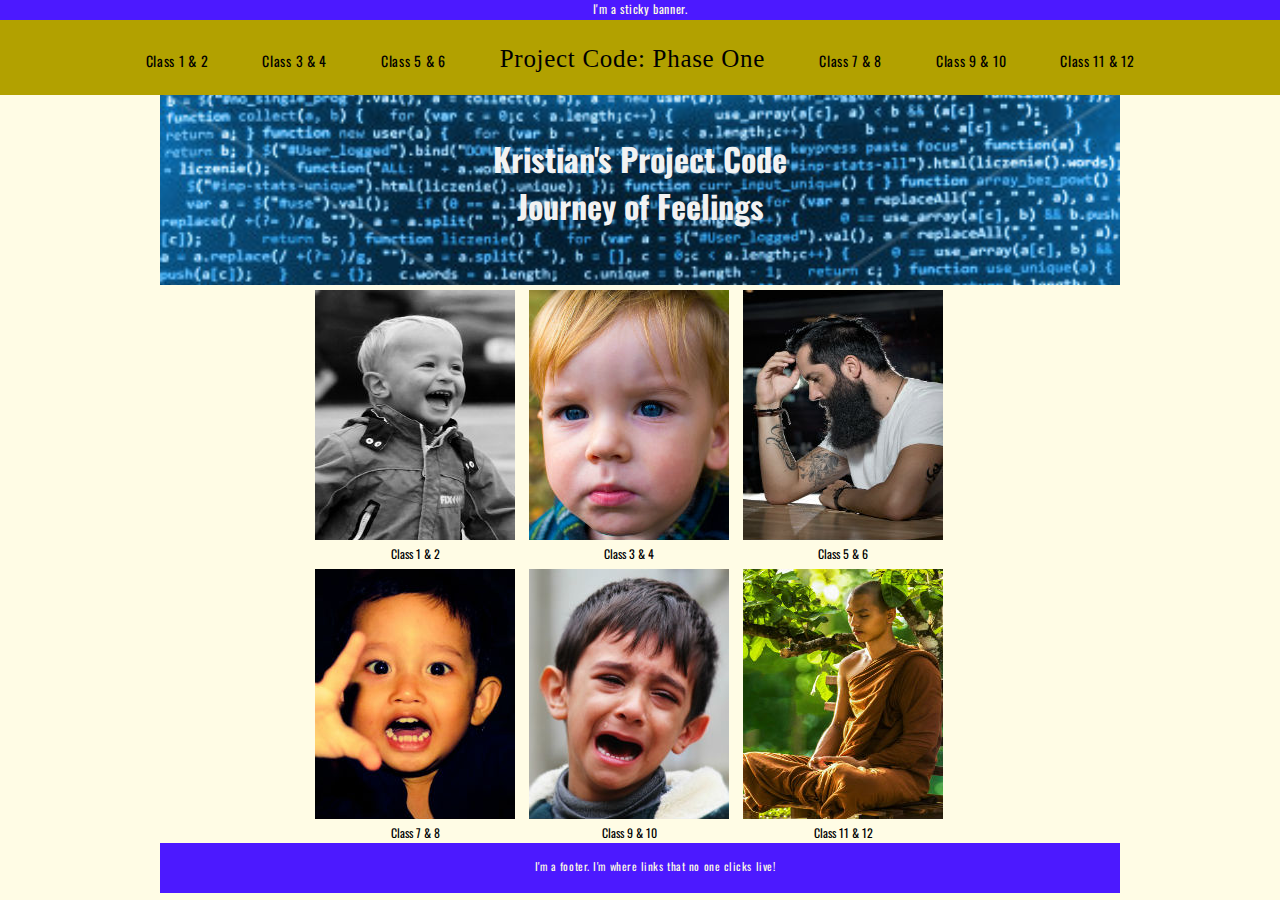
<file: index.html>
<!doctype html>
<html lang="en">
    <head>
        <title>Personal Project</title>
        <meta charset="utf-8">
        <link rel="stylesheet" type="text/css" href="css/styles.css">
        <style>
        @import url('https://fonts.googleapis.com/css?family=Oswald');
        </style>
    </head>
    <body>
        
        <!-- This is where the nav HTML starts -->

        <div class="pph">
            <p>I'm a sticky banner.</p>
        </div>
        
         <div class="nav">
            <ul class>
                <li> <a href="one.html">Class 1 & 2</a></li>
                <li> <a href="two.html">Class 3 & 4</a></li>
                <li> <a href="three.html">Class 5 & 6</a></li>
                <li class="logo"> <a href="index.html">Project Code: Phase One</a></li>
                <li> <a href="four.html">Class 7 & 8</a></li>
                <li> <a href="five.html">Class 9 & 10</a></li>
                <li> <a href="six.html">Class 11 & 12</a></li>
            </ul>
        </div>
        
        <!-- This is where the nav HTML ends -->
        
        <!-- This is where the header HTML starts -->
        
        <div class="header-featured">
            <h1>Kristian's Project Code<br>Journey of Feelings</h1>
        </div> 
        
        <!-- This is where the header HTML ends -->
        
        <!-- This is where the container HTML starts -->
        
        <div class="featured-container">
            <section>
                <div>
                    <a href="one.html">
                    <img src="images/happy.jpg"/>
                    <p>Class 1 & 2</p>
                    </a>
                </div>
                <div>
                    <a href="two.html">
                    <img src="images/curious.jpg"/>
                    <p>Class 3 & 4</p>
                    </a>
                </div>
                <div>
                    <a href="three.html">
                    <img src="images/contemplative.jpg"/>
                    <p>Class 5 & 6</p>
                    </a>
                </div>
                <div>
                    <a href="four.html">
                    <img src="images/crazed.jpg"/>
                    <p>Class 7 & 8</p>
                    </a>
                </div>
                <div>
                    <a href="five.html">
                    <img src="images/sad.jpg"/>
                    <p>Class 9 & 10</p>
                    </a>
                </div>
                <div>
                    <a href="six.html">
                    <img src="images/peace.jpg"/>
                    <p>Class 11 & 12</p>
                    </a>
                </div>
            </section>
        </div>
        
        <!-- This is where the container HTML ends -->
        
        <!-- This is where the footer HTML starts -->
        
        <div class="footer">
           <ul>
             <p>I'm a footer. I'm where links that no one clicks live!</p>
           </ul>
        </div>
        
        <!-- This is where the footer HTML ends -->
        
    </body>
</html>
</file>
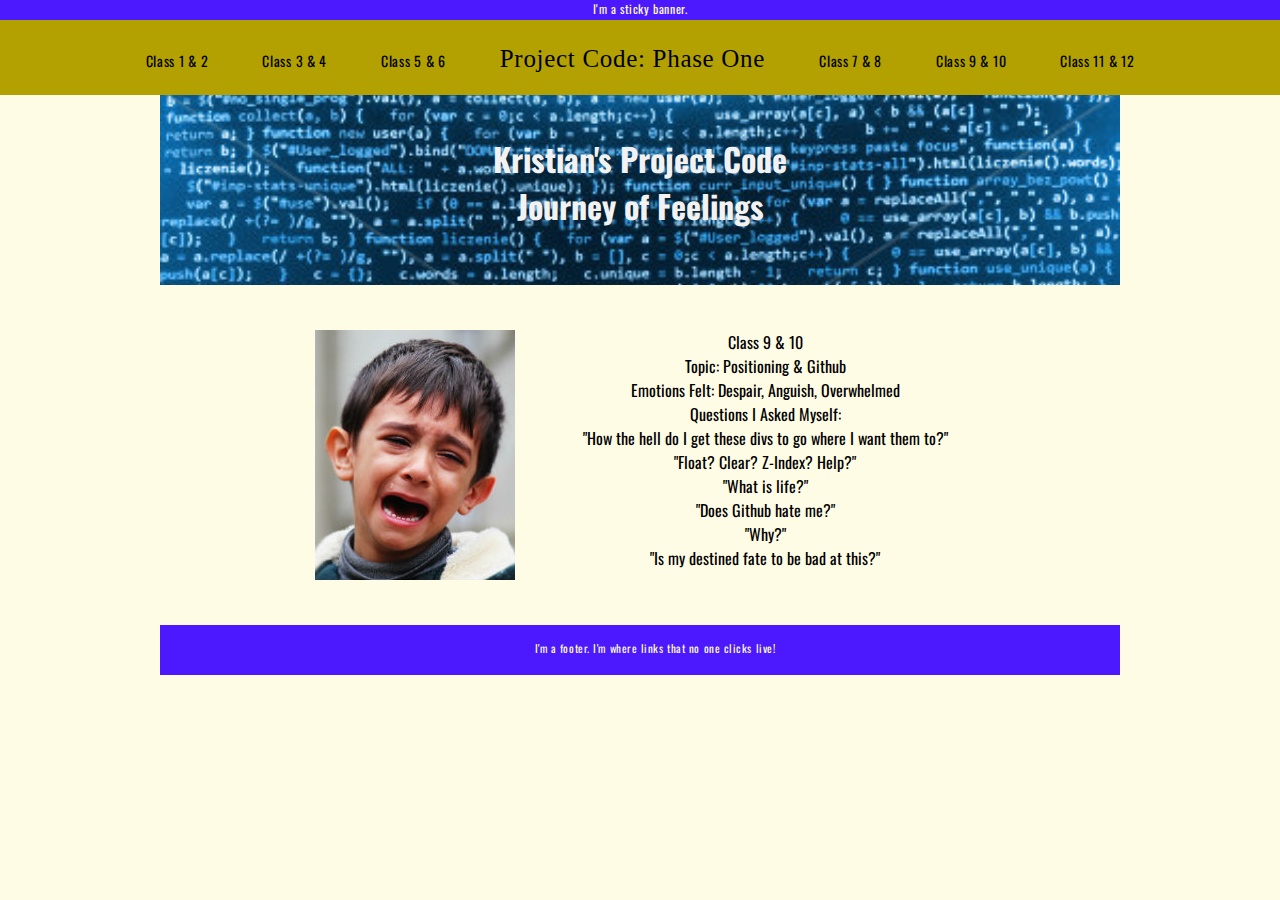
<file: five.html>
<!doctype html>
<html lang="en">
    <head>
        <title>Personal Project</title>
        <meta charset="utf-8">
        <link rel="stylesheet" type="text/css" href="css/styles.css">
        <style>
        @import url('https://fonts.googleapis.com/css?family=Oswald');
        </style>
    </head>
    <body>
        
        <!-- This is where the nav HTML starts -->

        <div class="pph">
            <p>I'm a sticky banner.</p>
        </div>
        
         <div class="nav">
            <ul class>
                <li> <a href="one.html">Class 1 & 2</a></li>
                <li> <a href="two.html">Class 3 & 4</a></li>
                <li> <a href="three.html">Class 5 & 6</a></li>
                <li class="logo"> <a href="index.html">Project Code: Phase One</a></li>
                <li> <a href="four.html">Class 7 & 8</a></li>
                <li> <a href="five.html">Class 9 & 10</a></li>
                <li> <a href="six.html">Class 11 & 12</a></li>
            </ul>
        </div>
        
        <!-- This is where the nav HTML ends -->
        
        <!-- This is where the header HTML starts -->
        
        <div class="header-featured">
            <h1>Kristian's Project Code<br>Journey of Feelings</h1>
        </div> 
        
        <!-- This is where the header HTML ends -->
        
        <!-- This is where the container HTML starts -->
        
        <div class="five-container">
            <section>
                <div>
                    <img src="images/sad.jpg"/>
                </div>
                <div class="copy">
                    <p>Class 9 & 10 <br> Topic: Positioning & Github <br> Emotions Felt: Despair, Anguish, Overwhelmed <br> Questions I Asked Myself: <br> "How the hell do I get these divs to go where I want them to?" <br> "Float? Clear? Z-Index? Help?" <br> "What is life?" <br> "Does Github hate me?" <br> "Why?" <br> "Is my destined fate to be bad at this?" </p>
                </div>
            </section>
        </div>
        
        <!-- This is where the container HTML ends -->
        
        <!-- This is where the footer HTML starts -->
        
        <div class="footer">
           <ul>
             <p>I'm a footer. I'm where links that no one clicks live!</p>
           </ul>
        </div>
        
        <!-- This is where the footer HTML ends -->
        
    </body>
</html>
</file>
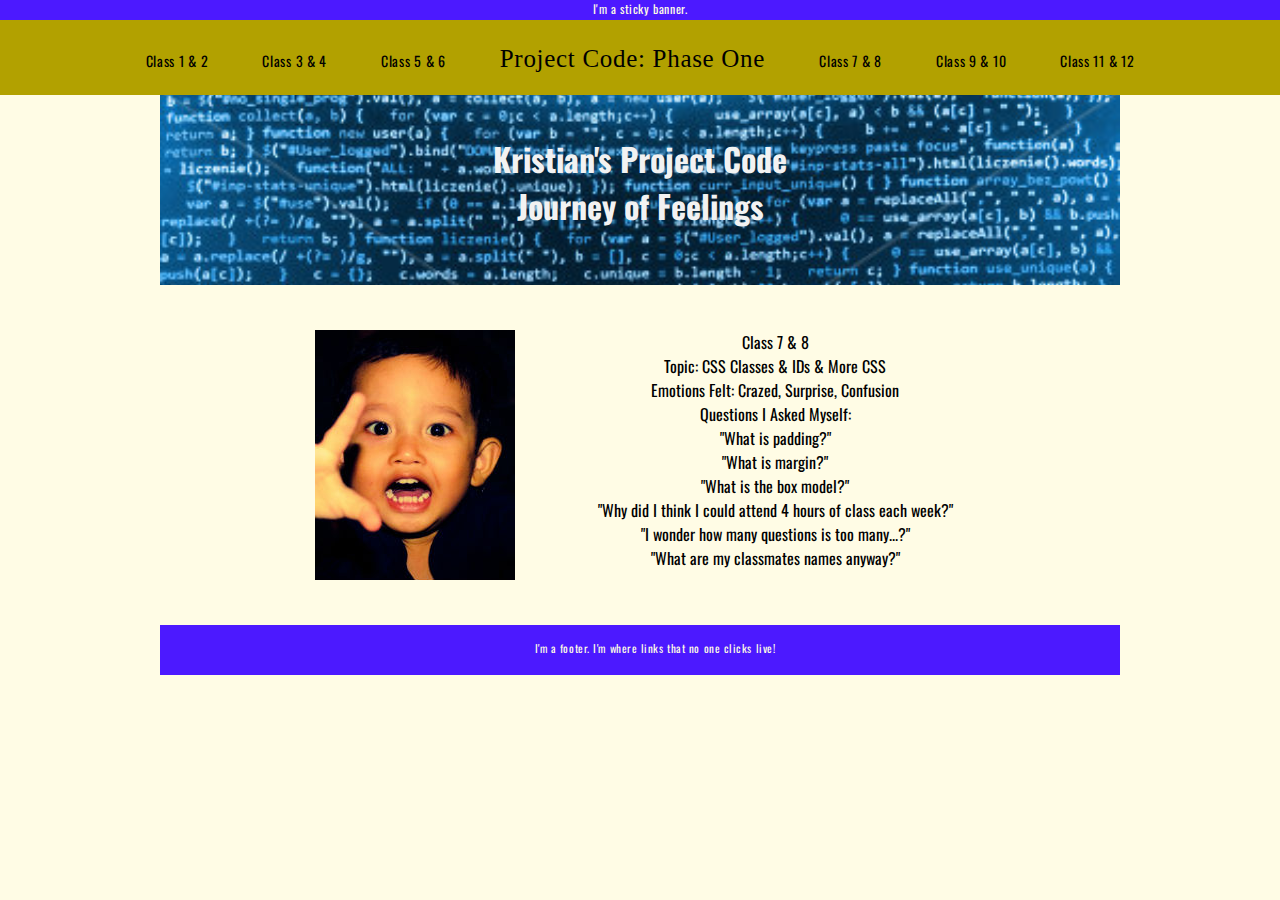
<file: four.html>
<!doctype html>
<html lang="en">
    <head>
        <title>Personal Project</title>
        <meta charset="utf-8">
        <link rel="stylesheet" type="text/css" href="css/styles.css">
        <style>
        @import url('https://fonts.googleapis.com/css?family=Oswald');
        </style>
    </head>
    <body>
        
        <!-- This is where the nav HTML starts -->

        <div class="pph">
            <p>I'm a sticky banner.</p>
        </div>
        
         <div class="nav">
            <ul class>
                <li> <a href="one.html">Class 1 & 2</a></li>
                <li> <a href="two.html">Class 3 & 4</a></li>
                <li> <a href="three.html">Class 5 & 6</a></li>
                <li class="logo"> <a href="index.html">Project Code: Phase One</a></li>
                <li> <a href="four.html">Class 7 & 8</a></li>
                <li> <a href="five.html">Class 9 & 10</a></li>
                <li> <a href="six.html">Class 11 & 12</a></li>
            </ul>
        </div>
        
        <!-- This is where the nav HTML ends -->
        
        <!-- This is where the header HTML starts -->
        
        <div class="header-featured">
            <h1>Kristian's Project Code<br>Journey of Feelings</h1>
        </div> 
        
        <!-- This is where the header HTML ends -->
        
        <!-- This is where the container HTML starts -->
        
        <div class="four-container">
            <section>
                <div>
                    <img src="images/crazed.jpg"/>
                </div>
                <div class="copy">
                    <p>Class 7 & 8 <br> Topic: CSS Classes & IDs & More CSS <br> Emotions Felt: Crazed, Surprise, Confusion <br> Questions I Asked Myself: <br> "What is padding?" <br> "What is margin?" <br> "What is the box model?" <br> "Why did I think I could attend 4 hours of class each week?" <br> "I wonder how many questions is too many...?" <br> "What are my classmates names anyway?" </p>
                </div>
            </section>
        </div>
        
        <!-- This is where the container HTML ends -->
        
        <!-- This is where the footer HTML starts -->
        
        <div class="footer">
           <ul>
             <p>I'm a footer. I'm where links that no one clicks live!</p>
           </ul>
        </div>
        
        <!-- This is where the footer HTML ends -->
        
    </body>
</html>
</file>
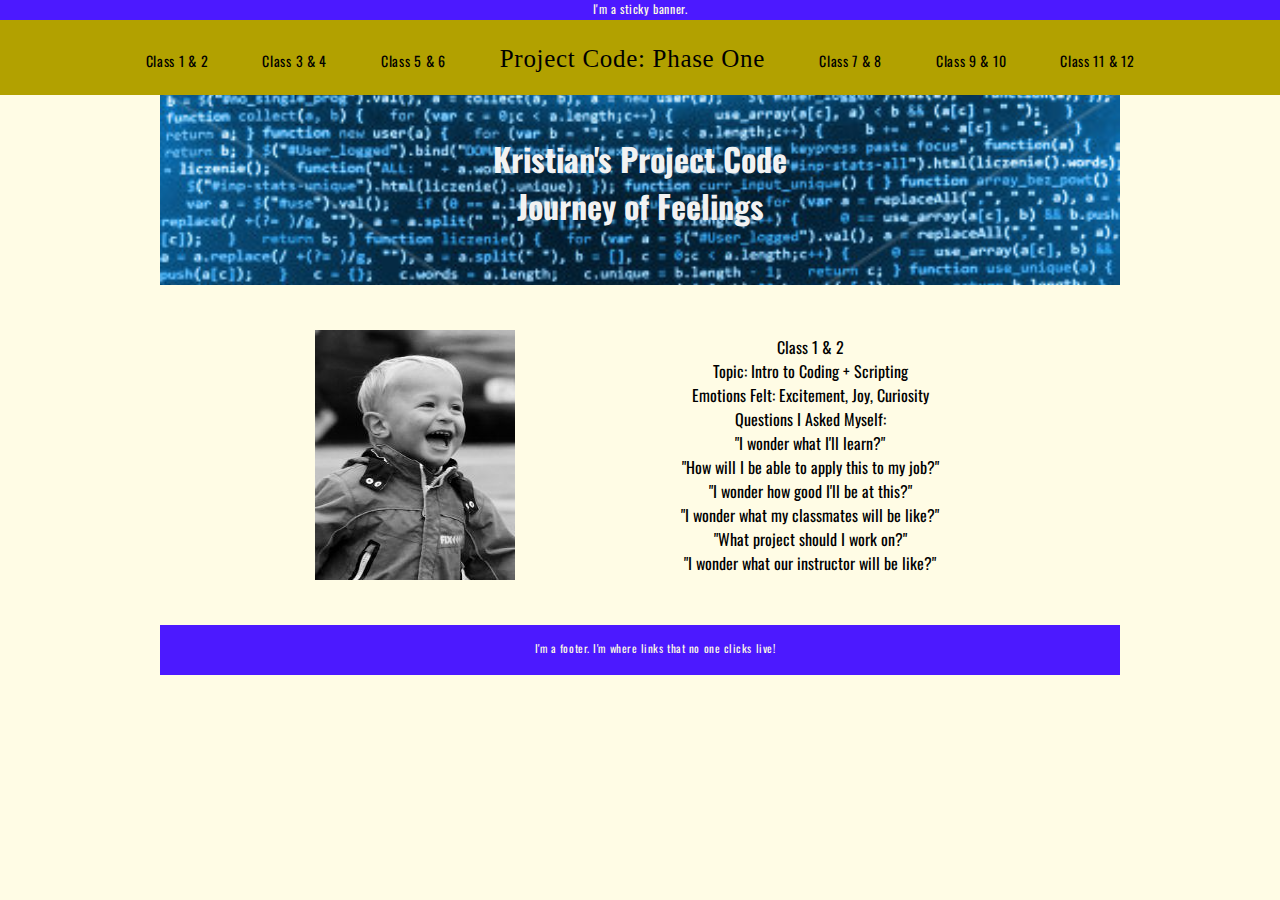
<file: one.html>
<!doctype html>
<html lang="en">
    <head>
        <title>Personal Project</title>
        <meta charset="utf-8">
        <link rel="stylesheet" type="text/css" href="css/styles.css">
        <style>
        @import url('https://fonts.googleapis.com/css?family=Oswald');
        </style>
    </head>
    <body>
        
        <!-- This is where the nav HTML starts -->

        <div class="pph">
            <p>I'm a sticky banner.</p>
        </div>
        
         <div class="nav">
            <ul class>
                <li> <a href="one.html">Class 1 & 2</a></li>
                <li> <a href="two.html">Class 3 & 4</a></li>
                <li> <a href="three.html">Class 5 & 6</a></li>
                <li class="logo"> <a href="index.html">Project Code: Phase One</a></li>
                <li> <a href="four.html">Class 7 & 8</a></li>
                <li> <a href="five.html">Class 9 & 10</a></li>
                <li> <a href="six.html">Class 11 & 12</a></li>
            </ul>
        </div>
        
        <!-- This is where the nav HTML ends -->
        
        <!-- This is where the header HTML starts -->
        
        <div class="header-featured">
            <h1>Kristian's Project Code<br>Journey of Feelings</h1>
        </div> 
        
        <!-- This is where the header HTML ends -->
        
        <!-- This is where the container HTML starts -->
        
        <div class="one-container">
            <section>
                <div>
                    <img src="images/happy.jpg"/>
                </div>
                <div class="copy">
                    <p>Class 1 & 2 <br> Topic: Intro to Coding + Scripting <br> Emotions Felt: Excitement, Joy, Curiosity <br> Questions I Asked Myself: <br> "I wonder what I'll learn?" <br> "How will I be able to apply this to my job?" <br> "I wonder how good I'll be at this?" <br> "I wonder what my classmates will be like?" <br> "What project should I work on?" <br> "I wonder what our instructor will be like?" </p>
                </div>
            </section>
        </div>
        
        <!-- This is where the container HTML ends -->
        
        <!-- This is where the footer HTML starts -->
        
        <div class="footer">
           <ul>
             <p>I'm a footer. I'm where links that no one clicks live!</p>
           </ul>
        </div>
        
        <!-- This is where the footer HTML ends -->
        
    </body>
</html>
</file>
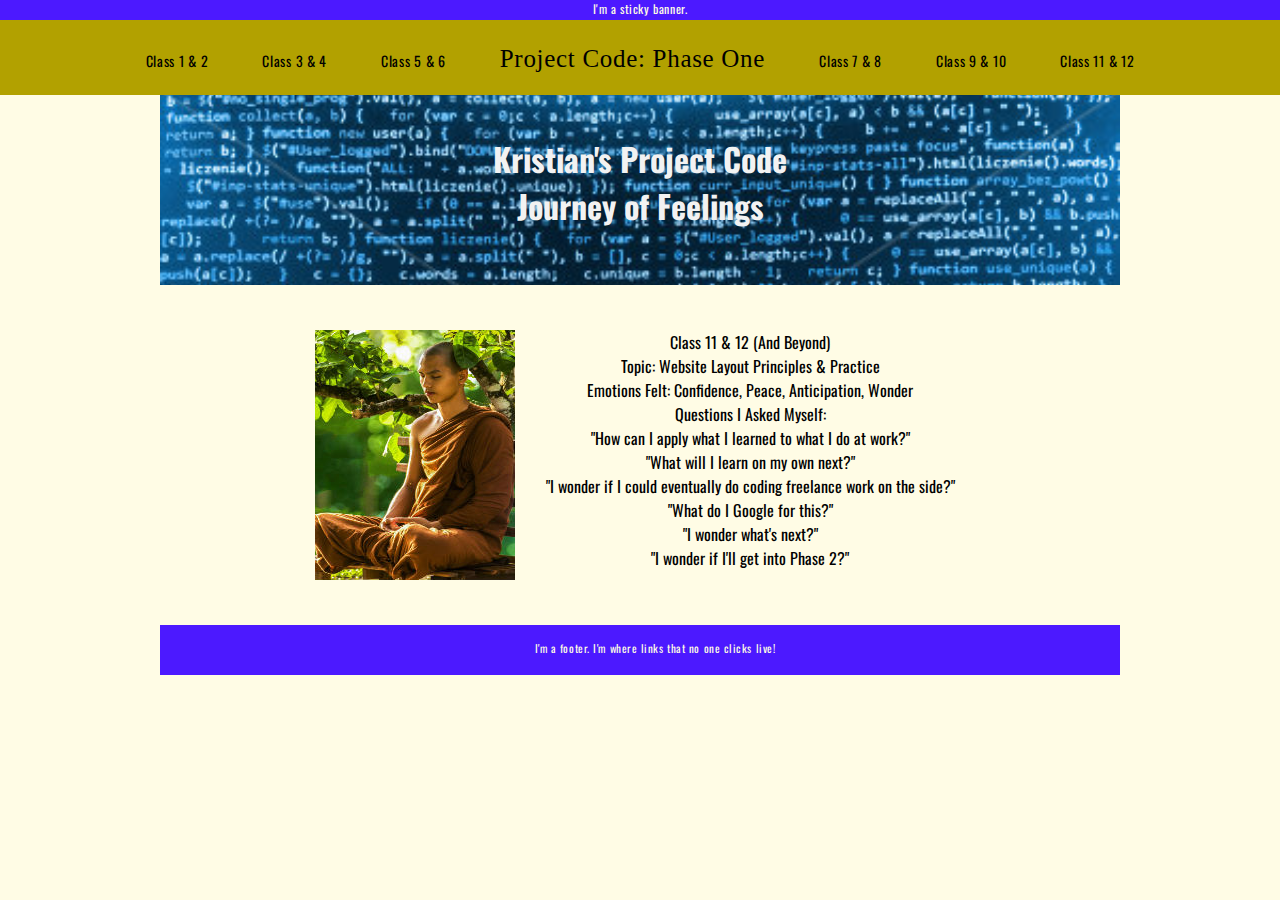
<file: six.html>
<!doctype html>
<html lang="en">
    <head>
        <title>Personal Project</title>
        <meta charset="utf-8">
        <link rel="stylesheet" type="text/css" href="css/styles.css">
        <style>
        @import url('https://fonts.googleapis.com/css?family=Oswald');
        </style>
    </head>
    <body>
        
        <!-- This is where the nav HTML starts -->

        <div class="pph">
            <p>I'm a sticky banner.</p>
        </div>
        
         <div class="nav">
            <ul class>
                <li> <a href="one.html">Class 1 & 2</a></li>
                <li> <a href="two.html">Class 3 & 4</a></li>
                <li> <a href="three.html">Class 5 & 6</a></li>
                <li class="logo"> <a href="index.html">Project Code: Phase One</a></li>
                <li> <a href="four.html">Class 7 & 8</a></li>
                <li> <a href="five.html">Class 9 & 10</a></li>
                <li> <a href="six.html">Class 11 & 12</a></li>
            </ul>
        </div>
        
        <!-- This is where the nav HTML ends -->
        
        <!-- This is where the header HTML starts -->
        
        <div class="header-featured">
            <h1>Kristian's Project Code<br>Journey of Feelings</h1>
        </div> 
        
        <!-- This is where the header HTML ends -->
        
        <!-- This is where the container HTML starts -->
        
        <div class="six-container">
            <section>
                <div>
                    <img src="images/peace.jpg"/>
                </div>
                <div class="copy">
                    <p>Class 11 & 12 (And Beyond) <br> Topic: Website Layout Principles & Practice <br> Emotions Felt: Confidence, Peace, Anticipation, Wonder <br> Questions I Asked Myself: <br> "How can I apply what I learned to what I do at work?" <br> "What will I learn on my own next?" <br> "I wonder if I could eventually do coding freelance work on the side?" <br> "What do I Google for this?" <br> "I wonder what's next?" <br> "I wonder if I'll get into Phase 2?" </p>
                </div>
            </section>
        </div>
        
        <!-- This is where the container HTML ends -->
        
        <!-- This is where the footer HTML starts -->
        
        <div class="footer">
           <ul>
             <p>I'm a footer. I'm where links that no one clicks live!</p>
           </ul>
        </div>
        
        <!-- This is where the footer HTML ends -->
        
    </body>
</html>
</file>
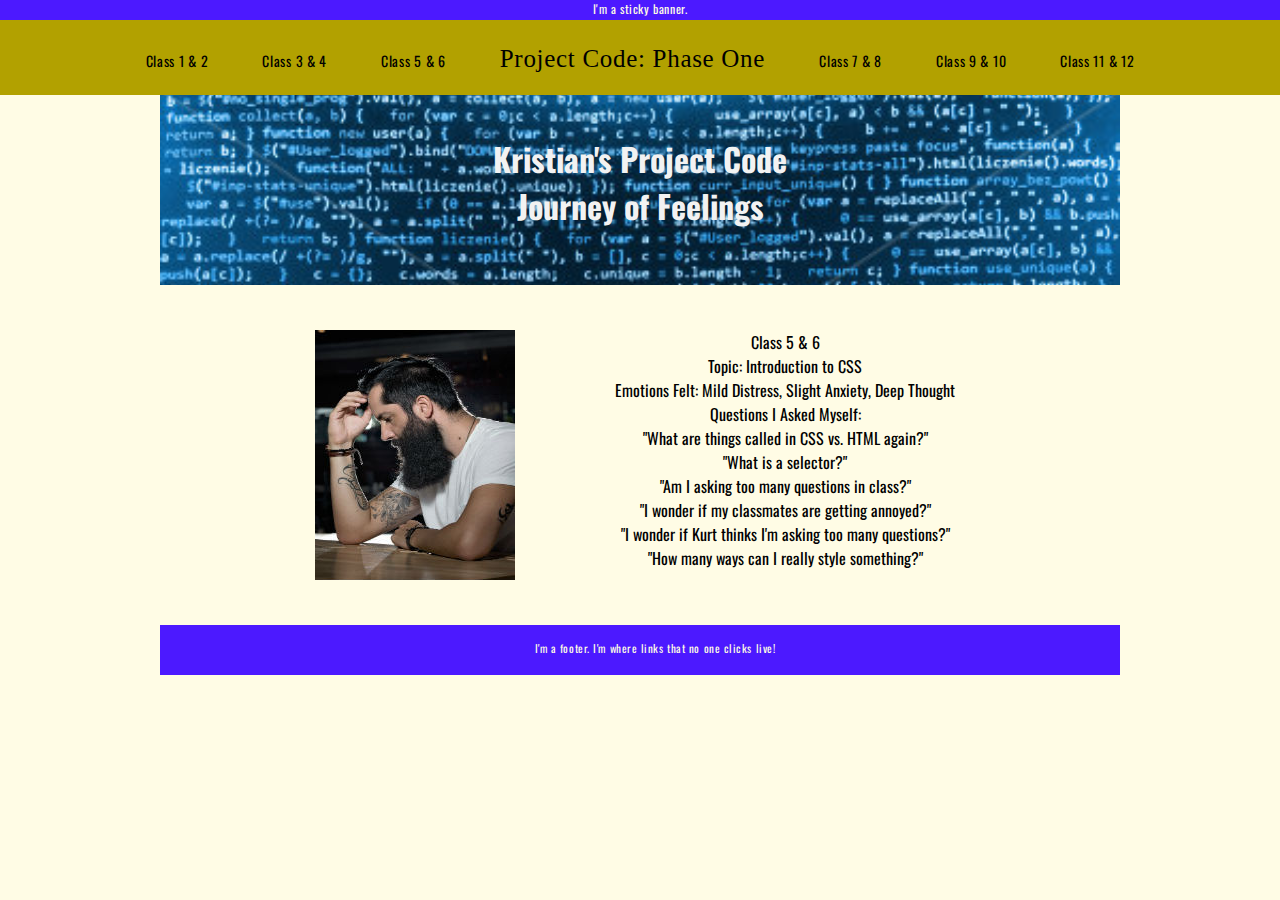
<file: three.html>
<!doctype html>
<html lang="en">
    <head>
        <title>Personal Project</title>
        <meta charset="utf-8">
        <link rel="stylesheet" type="text/css" href="css/styles.css">
        <style>
        @import url('https://fonts.googleapis.com/css?family=Oswald');
        </style>
    </head>
    <body>
        
        <!-- This is where the nav HTML starts -->

        <div class="pph">
            <p>I'm a sticky banner.</p>
        </div>
        
         <div class="nav">
            <ul class>
                <li> <a href="one.html">Class 1 & 2</a></li>
                <li> <a href="two.html">Class 3 & 4</a></li>
                <li> <a href="three.html">Class 5 & 6</a></li>
                <li class="logo"> <a href="index.html">Project Code: Phase One</a></li>
                <li> <a href="four.html">Class 7 & 8</a></li>
                <li> <a href="five.html">Class 9 & 10</a></li>
                <li> <a href="six.html">Class 11 & 12</a></li>
            </ul>
        </div>
        
        <!-- This is where the nav HTML ends -->
        
        <!-- This is where the header HTML starts -->
        
        <div class="header-featured">
            <h1>Kristian's Project Code<br>Journey of Feelings</h1>
        </div> 
        
        <!-- This is where the header HTML ends -->
        
        <!-- This is where the container HTML starts -->
        
        <div class="three-container">
            <section>
                <div>
                    <img src="images/contemplative.jpg"/>
                </div>
                <div class="copy">
                    <p>Class 5 & 6 <br> Topic: Introduction to CSS <br> Emotions Felt: Mild Distress, Slight Anxiety, Deep Thought <br> Questions I Asked Myself: <br> "What are things called in CSS vs. HTML again?" <br> "What is a selector?" <br> "Am I asking too many questions in class?" <br> "I wonder if my classmates are getting annoyed?" <br> "I wonder if Kurt thinks I'm asking too many questions?" <br> "How many ways can I really style something?" </p>
                </div>
            </section>
        </div>
        
        <!-- This is where the container HTML ends -->
        
        <!-- This is where the footer HTML starts -->
        
        <div class="footer">
           <ul>
             <p>I'm a footer. I'm where links that no one clicks live!</p>
           </ul>
        </div>
        
        <!-- This is where the footer HTML ends -->
        
    </body>
</html>
</file>
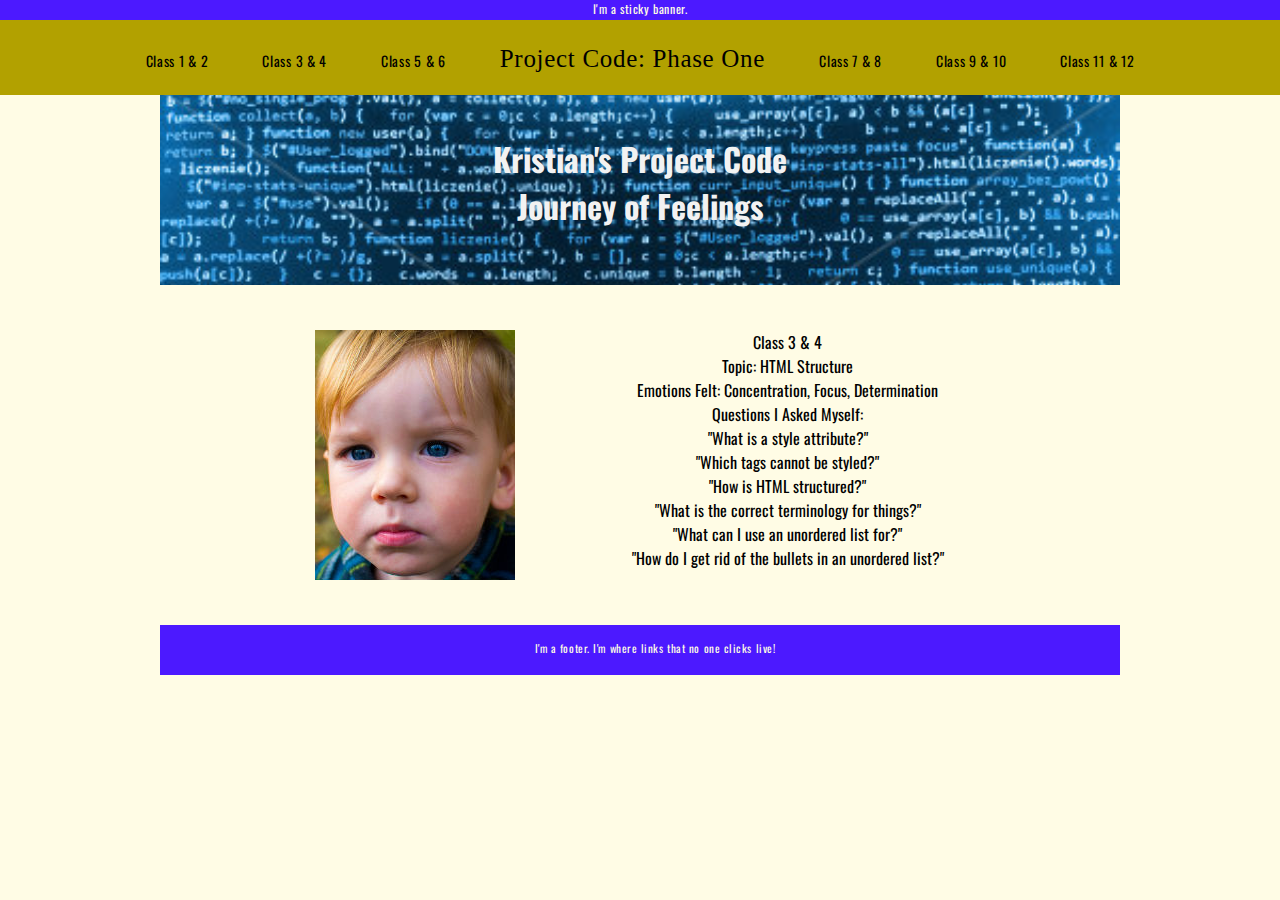
<file: two.html>
<!doctype html>
<html lang="en">
    <head>
        <title>Personal Project</title>
        <meta charset="utf-8">
        <link rel="stylesheet" type="text/css" href="css/styles.css">
        <style>
        @import url('https://fonts.googleapis.com/css?family=Oswald');
        </style>
    </head>
    <body>
        
        <!-- This is where the nav HTML starts -->

        <div class="pph">
            <p>I'm a sticky banner.</p>
        </div>
        
         <div class="nav">
            <ul class>
                <li> <a href="one.html">Class 1 & 2</a></li>
                <li> <a href="two.html">Class 3 & 4</a></li>
                <li> <a href="three.html">Class 5 & 6</a></li>
                <li class="logo"> <a href="index.html">Project Code: Phase One</a></li>
                <li> <a href="four.html">Class 7 & 8</a></li>
                <li> <a href="five.html">Class 9 & 10</a></li>
                <li> <a href="six.html">Class 11 & 12</a></li>
            </ul>
        </div>
        
        <!-- This is where the nav HTML ends -->
        
        <!-- This is where the header HTML starts -->
        
        <div class="header-featured">
            <h1>Kristian's Project Code<br>Journey of Feelings</h1>
        </div> 
        
        <!-- This is where the header HTML ends -->
        
        <!-- This is where the container HTML starts -->
        
        <div class="two-container">
            <section>
                <div>
                    <img src="images/curious.jpg"/>
                </div>
                <div class="copy">
                    <p>Class 3 & 4 <br> Topic: HTML Structure <br> Emotions Felt: Concentration, Focus, Determination <br> Questions I Asked Myself: <br> "What is a style attribute?" <br> "Which tags cannot be styled?" <br> "How is HTML structured?" <br> "What is the correct terminology for things?" <br> "What can I use an unordered list for?" <br> "How do I get rid of the bullets in an unordered list?" </p>
                </div>
            </section>
        </div>
        
        <!-- This is where the container HTML ends -->
        
        <!-- This is where the footer HTML starts -->
        
        <div class="footer">
           <ul>
             <p>I'm a footer. I'm where links that no one clicks live!</p>
           </ul>
        </div>
        
        <!-- This is where the footer HTML ends -->
        
    </body>
</html>
</file>
<file: css/styles.css>
* {
    padding: 0px;
    margin: 0px;
    font-family: 'Oswald', sans-serif;
}

body {
    background-color: #FFFCE5;
}

.logo a {
    font-family: cursive;
    font-size: 25px;
}

/*This is where the css starts for the Top Nav & Footer on each page.*/

.pph {
    margin: auto;
    text-align: center;
    position: fixed;
    background-color: #4C19FF;
    width: 100%;
    height: 40px;
    top: 0px;
}

.pph p {
    font-size: 12px;
    letter-spacing: .05em;
    color: #FFFCE5;
}

.nav {
    margin: auto;
    text-align: center;
    position: fixed;
    background-color: white;
    width: 100%;
    height: 75px;
    top: 20px;
    background-color: #B2A100;
}

.nav ul li {
    display: inline-block;
    margin: 25px;
    font-size: 14px;
    letter-spacing: .05em;
}

.nav a {
    text-decoration: none;
    color: black;
    transition: .25s all;
}

.nav li a:hover, .nav li a:active {
    border-radius: 5px;
    color:#BFBFBF;
}

.logo a:hover {
    color: black !important;
}

.footer {
    background-color: #4C19FF;
    width: 960px;
    height: 50px;
    margin: auto;
    text-align: center;
    margin-bottom: 5px;
}

.footer ul {
    margin: auto;
}

.footer p {
    display: inline-block;
    padding-top: 15px;
    font-size: 11px;
    padding-left: 30px;
    text-align: center;
    margin: auto;
    letter-spacing: .05em;
    color: #FFFCE5;
}

/*This is where the css ends for the Top Nav & Footer on each page.*/

/*This is where the css starts for the Home page by Kristian!*/

.header-featured {
    background-image: url(../images/header-personal-project.jpg);
    background-size: cover;
    height: 200px;
    text-align: center;
    width: 960px;
    margin: auto;
    margin-top: 85px;
    z-index: 2;
}

.header-featured h1 {
    padding-top: 50px;
    color: #F2F2F2;
}

.featured-container {
    width: 660px;
    margin: auto;
    text-decoration: none;
}

.featured-container section div {
    display: inline-block;
    text-decoration: none;
}

.featured-container section div p {
    font-size: 12px;
    text-align: center;
    padding-top: -2px;
    text-decoration: none;
}

.featured-container section div a {
    text-decoration: none;
    color: black;
}

.featured-container section img {
    width: 200px;
    height: 250px;
    margin: 5px 5px 0px 5px;
}

/*This is where the css ends for the Home page by Kristian!*/

/*This is where the css starts for the One page by Kristian!*/

.one-container {
    width: 660px;
    margin: auto;
    padding: 40px;
}

.one-container section div {
    display: inline-block;
}

.one-container section img {
    width: 200px;
    height: 250px;
    margin: 5px 5px 0px 5px;
}

.one-container .copy {
    display: inline-block;
    width: 300px;
    float: right;
    padding: 10px;
    text-align: center;
}

/*This is where the css ends for the One page by Kristian!*/

/*This is where the css starts for the Two page by Kristian!*/

.two-container {
    width: 660px;
    margin: auto;
    padding: 40px;
}

.two-container section div {
    display: inline-block;
}

.two-container section img {
    width: 200px;
    height: 250px;
    margin: 5px 5px 0px 5px;
}

.two-container .copy {
    display: inline-block;
    width: 355px;
    float: right;
    padding: 5px;
    text-align: center;
}

/*This is where the css ends for the Two page by Kristian!*/

/*This is where the css starts for the Three page by Kristian!*/

.three-container {
    width: 660px;
    margin: auto;
    padding: 40px;
}

.three-container section div {
    display: inline-block;
}

.three-container section img {
    width: 200px;
    height: 250px;
    margin: 5px 5px 0px 5px;
}

.three-container .copy {
    display: inline-block;
    width: 360px;
    float: right;
    padding: 5px;
    text-align: center;
}

/*This is where the css ends for the Three page by Kristian!*/

/*This is where the css starts for the Four page by Kristian!*/

.four-container {
    width: 660px;
    margin: auto;
    padding: 40px;
}

.four-container section div {
    display: inline-block;
}

.four-container section img {
    width: 200px;
    height: 250px;
    margin: 5px 5px 0px 5px;
}

.four-container .copy {
    display: inline-block;
    width: 380px;
    float: right;
    padding: 5px;
    text-align: center;
}

/*This is where the css ends for the Four page by Kristian!*/

/*This is where the css starts for the Five page by Kristian!*/

.five-container {
    width: 660px;
    margin: auto;
    padding: 40px;
}

.five-container section div {
    display: inline-block;
}

.five-container section img {
    width: 200px;
    height: 250px;
    margin: 5px 5px 0px 5px;
}

.five-container .copy {
    display: inline-block;
    width: 400px;
    float: right;
    padding: 5px;
    text-align: center;
}

/*This is where the css ends for the Five page by Kristian!*/

/*This is where the css starts for the Six page by Kristian!*/

.six-container {
    width: 660px;
    margin: auto;
    padding: 40px;
}

.six-container section div {
    display: inline-block;
}

.six-container section img {
    width: 200px;
    height: 250px;
    margin: 5px 5px 0px 5px;
}

.six-container .copy {
    display: inline-block;
    width: 430px;
    float: right;
    padding: 5px;
    text-align: center;
}

/*This is where the css ends for the Six page by Kristian!*/

/* This is our color scheme:

    1) off-white: #FFFCE5
    2) pea green: #B2A100
    3) blue 1: #3800FF
    4) blue 2: #4C19FF
    5) blue 3: #2700B2
    
*/
</file>
